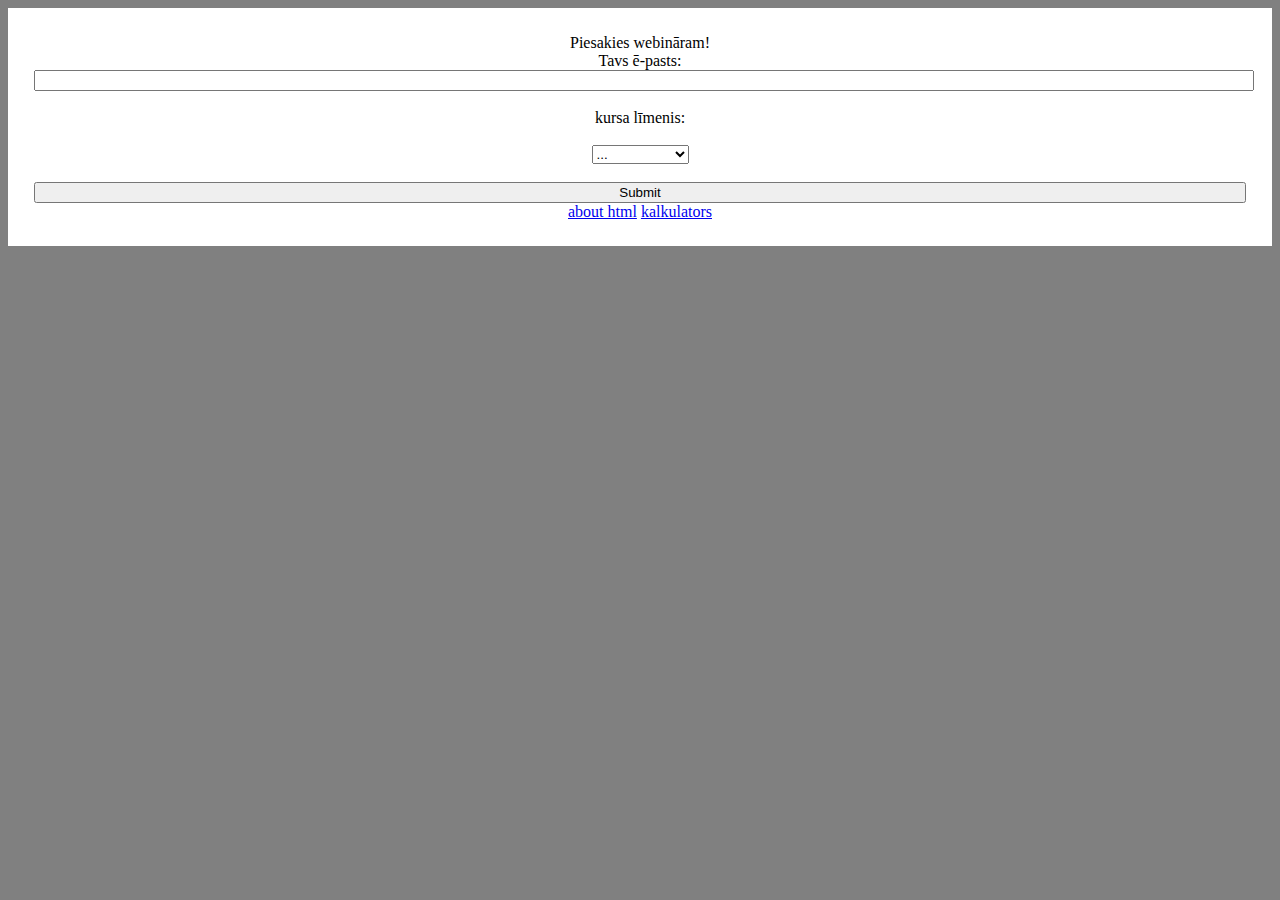
<file: WEB-1k-PD-22112024/index.html>
<!DOCTYPE html>
<html lang="en">
<head>
    <meta charset="UTF-8">
    <meta name="viewport" content="width=device-width, initial-scale=1.0">
    <title>Piesakies webināram!</title>
    <link rel="stylesheet" href="style.css">
</head>
<body>
<div class="content">
    <label for="form">Piesakies webināram!</label>
    <form>
        <label for="email">Tavs ē-pasts:</label>
        <input type="email" id="email" required /> <br><br>

        <label for="">kursa līmenis:</label><br><br>
        <select id="kursi">
            <option value="#">...</option>
            <option value="beginner">Beginner</option>
            <option value="intermediate">Intermediate</option>
            <option value="advanced">Advanced</option>
        </select> <br><br>
        <input type="submit" id="sub" />

       <a href="about.html">about html</a>
       <a href="calculator.html">kalkulators</a>
</div>
        
    </form>
</body>
</html>
</file>
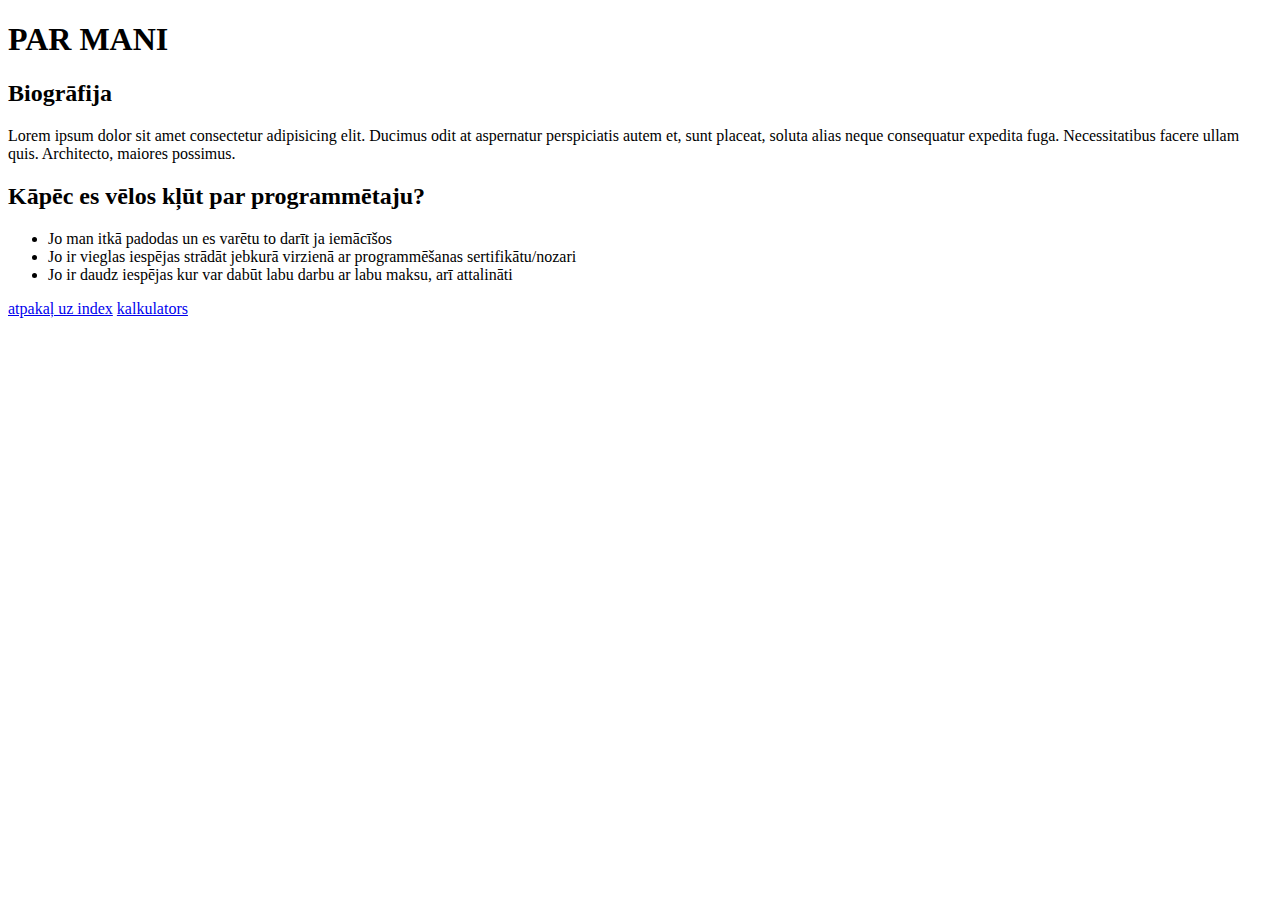
<file: WEB-1k-PD-22112024/about.html>
<!DOCTYPE html>
<html lang="en">
<head>
    <meta charset="UTF-8">
    <meta name="viewport" content="width=device-width, initial-scale=1.0">
    <title>Document</title>
</head>
<body>
    <h1> PAR MANI</h1>
    <h2>Biogrāfija</h2>
    <p>Lorem ipsum dolor sit amet consectetur adipisicing elit. Ducimus odit at aspernatur perspiciatis autem et, sunt placeat, soluta alias neque consequatur expedita fuga. Necessitatibus facere ullam quis. Architecto, maiores possimus.</p>
    <h2>Kāpēc es vēlos kļūt par programmētaju?</h2>
    <ul>
        <li> Jo man itkā padodas un es varētu to darīt ja iemācīšos</li>
        <li> Jo ir vieglas iespējas strādāt jebkurā virzienā ar programmēšanas sertifikātu/nozari</li>
        <li> Jo ir daudz iespējas kur var dabūt labu darbu ar labu maksu, arī attalināti</li>
    </ul>
    <a href="index.html">atpakaļ uz index</a>
    <a href="calculator.html">kalkulators</a>
</body>
</html>
</file>
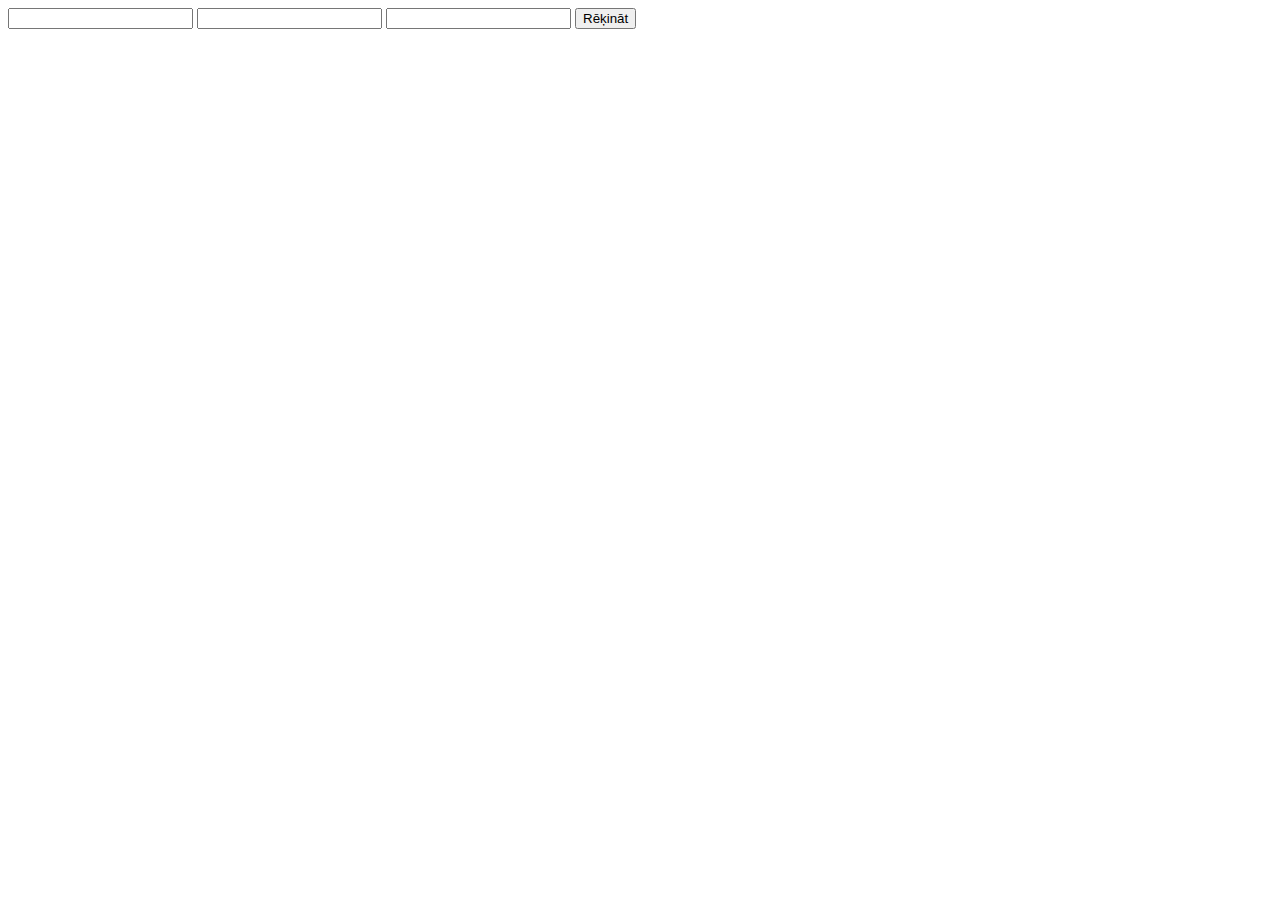
<file: WEB-1k-PD-22112024/calculator.html>
<!DOCTYPE html>
<html lang="en">
<head>
    <meta charset="UTF-8">
    <meta name="viewport" content="width=device-width, initial-scale=1.0">
    <title>Calc</title>
</head>
<body>
    <div class="calculus">
        
        <input type="number" id="num1"/>
        <input type="text" id="plusmin"/>
        <input type="number" id="num2" />
        <button type="submit">Rēķināt</button>
    </div>

    <script>
        const plusmin = document.getElementById("plusmin");
        let num1 = document.getElementById("num1");
        let num2 = document.getElementById("num2");
        parseInt(num1.value)
        parseInt(num2.value)
        function getAnswer(){
            addEventListener("click", getAnswer)
        if (plusmin.value == "+"){
            console.log(num1.value + num2.value);
        }
        else if (plusmin.value == "-"){
            console.log(num1.value - num2.value);
        }
        else if (plusmin.value == "*"){
            console.log(num1.value * num2.value);
        }
        else if (plusmin.value == "/"){
            console.log(num1.value / num2.value);
        }
        else {
            console.log("nav plus vai mīnuss")
        }
        }
        console.log(getAnswer());
        // result.innerHTML = ("Rezultāts: <span>" {getAnswer()} "<span>");
       
        //plus nestrāda ka vajag, taču citi strādā. Izvāda com
    </script>
</body>
</html>
</file>
<file: WEB-1k-PD-22112024/style.css>
html {
    background-color: grey;
}
body {
    background-color: white;
    
    padding: 2%;
}
form {
    margin: auto;
    width: 100%;
    text-align: center;
    container-type: normal;
}
.content {
    margin: auto;
    text-align: center;
}
input {
    width: 100%;
}
option {
    width: 100%;
}
</file>
